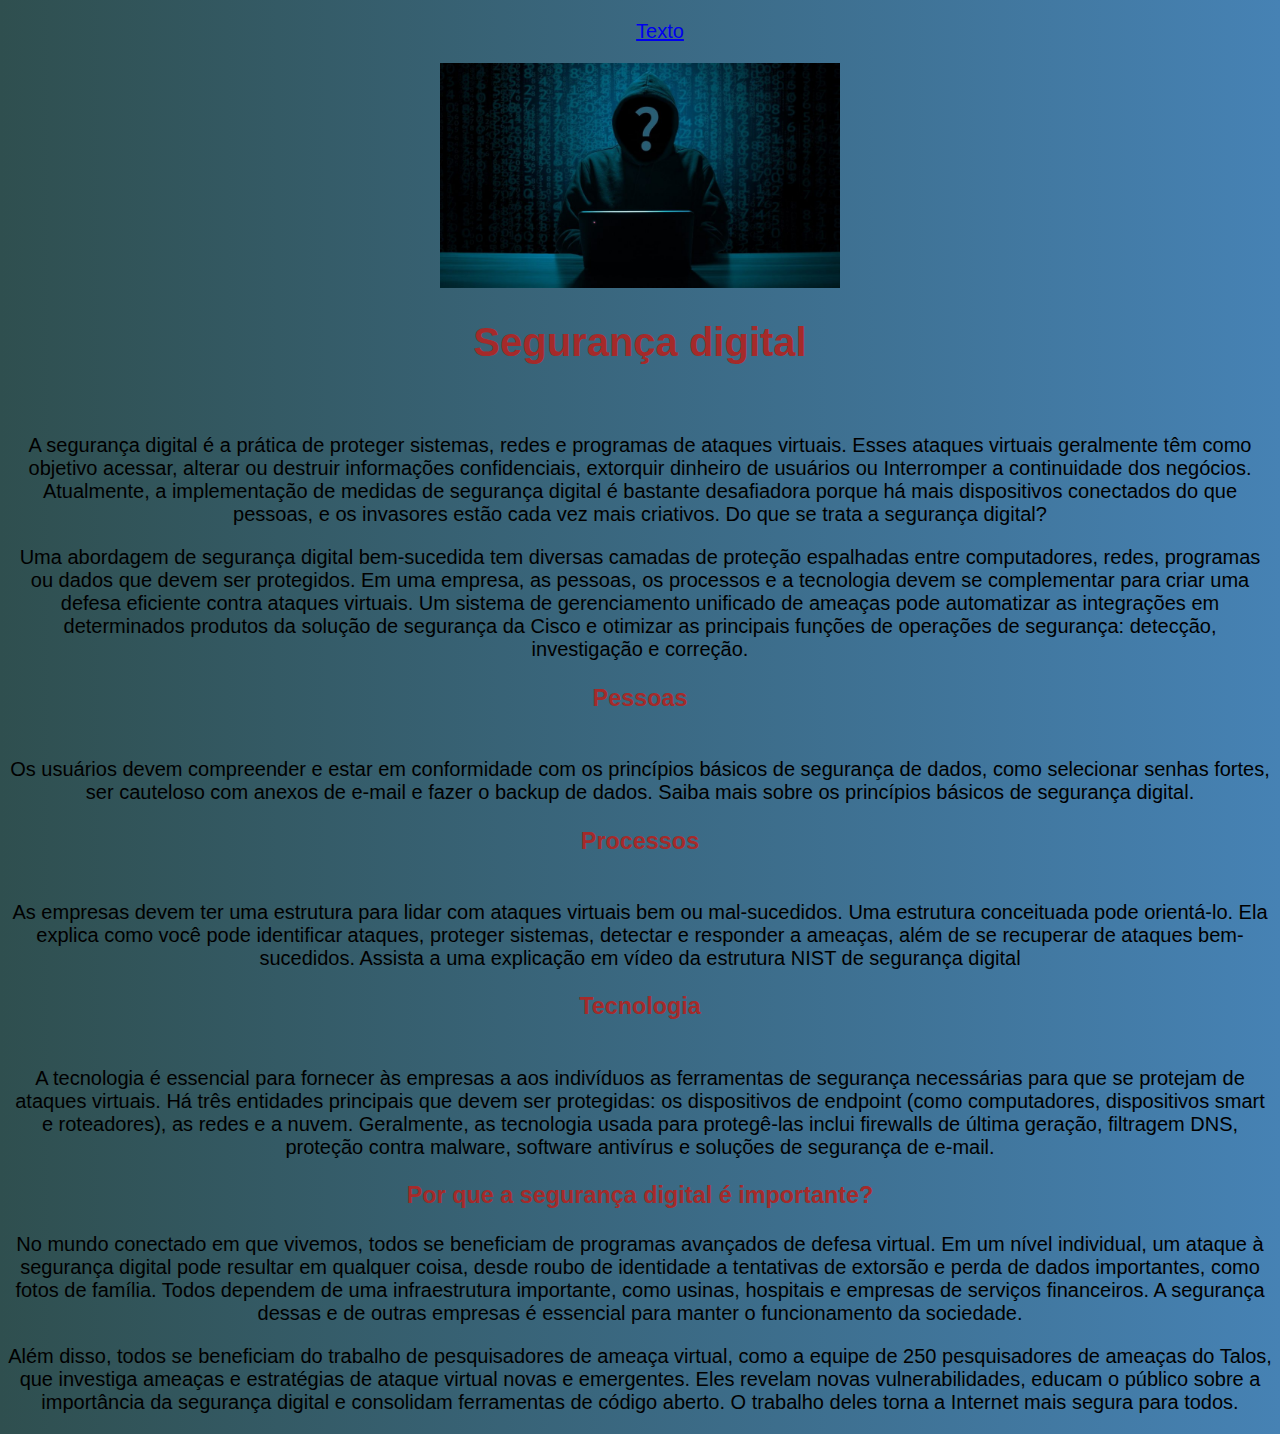
<file: index.html>
<!DOCTYPE html>
<html lang = "pt-br">


<head>


<title> Segurança Digital </title>
<meta charset="UTF-8">
<link rel="stylesheet" href="style.css">


<ul><a href="index2.html"> Texto </a></ul>

</head>

<body>

    <img src="hacker.jpg" width="400" alt="raki">

    <h1>Segurança digital</h1><br>
    <p>A segurança digital é a prática de proteger sistemas, redes e programas de ataques virtuais. Esses ataques virtuais
    geralmente têm como objetivo acessar, alterar ou destruir informações confidenciais, extorquir dinheiro de usuários
    ou Interromper a continuidade dos negócios.
    Atualmente, a implementação de medidas de segurança digital é bastante desafiadora porque há mais dispositivos
    conectados do que pessoas, e os invasores estão cada vez mais criativos.
    Do que se trata a segurança digital?</p>
    Uma abordagem de segurança digital bem-sucedida tem diversas camadas de proteção espalhadas entre computadores,
    redes, programas ou dados que devem ser protegidos. Em uma empresa, as pessoas, os processos e a tecnologia devem se
    complementar para criar uma defesa eficiente contra ataques virtuais. Um sistema de gerenciamento unificado de
    ameaças pode automatizar as integrações em determinados produtos da solução de segurança da Cisco e otimizar as
    principais funções de operações de segurança: detecção, investigação e correção.</p>
    <h3>Pessoas</h3><br>
    Os usuários devem compreender e estar em conformidade com os princípios básicos de segurança de dados, como
    selecionar senhas fortes, ser cauteloso com anexos de e-mail e fazer o backup de dados. Saiba mais sobre os
    princípios básicos de segurança digital.<p></p>

    <h3>Processos</h3><br>
    As empresas devem ter uma estrutura para lidar com ataques virtuais bem ou mal-sucedidos. Uma estrutura conceituada
    pode orientá-lo. Ela explica como você pode identificar ataques, proteger sistemas, detectar e responder a ameaças,
    além de se recuperar de ataques bem-sucedidos. Assista a uma explicação em vídeo da estrutura NIST de segurança
    digital<p></p>

    <h3>Tecnologia</h3><br>
    A tecnologia é essencial para fornecer às empresas a aos indivíduos as ferramentas de segurança necessárias para que
    se protejam de ataques virtuais. Há três entidades principais que devem ser protegidas: os dispositivos de endpoint
    (como computadores, dispositivos smart e roteadores), as redes e a nuvem. Geralmente, as tecnologia usada para
    protegê-las inclui firewalls de última geração, filtragem DNS, proteção contra malware, software antivírus e
    soluções de segurança de e-mail.

    <h3>Por que a segurança digital é importante?</h3>
    <p>
    No mundo conectado em que vivemos, todos se beneficiam de programas avançados de defesa virtual. Em um nível
    individual, um ataque à segurança digital pode resultar em qualquer coisa, desde roubo de identidade a tentativas de
    extorsão e perda de dados importantes, como fotos de família. Todos dependem de uma infraestrutura importante, como
    usinas, hospitais e empresas de serviços financeiros. A segurança dessas e de outras empresas é essencial para
    manter o funcionamento da sociedade.</p>

    <p>Além disso, todos se beneficiam do trabalho de pesquisadores de ameaça virtual, como a equipe de 250 pesquisadores
    de ameaças do Talos, que investiga ameaças e estratégias de ataque virtual novas e emergentes. Eles revelam novas
    vulnerabilidades, educam o público sobre a importância da segurança digital e consolidam ferramentas de código
    aberto. O trabalho deles torna a Internet mais segura para todos.</p>

</body>

</html>
</file>
<file: style.css>
h1{ color: brown;
    text-align: center;
}

h3{ color:brown ;
    text-align: center;}

body{color:darkblue; 
    background-image: linear-gradient(to right, rgba(47,79,79), rgba(70,130,180));
    color: black;
    font-size: 20px;
    text-align: center;
font-family: 'Franklin Gothic Medium', 'Arial Narrow', Arial, sans-serif;
border: 100px}



p { text-align: center;
 border: 100px};

 a {color: brown;}
</file>
